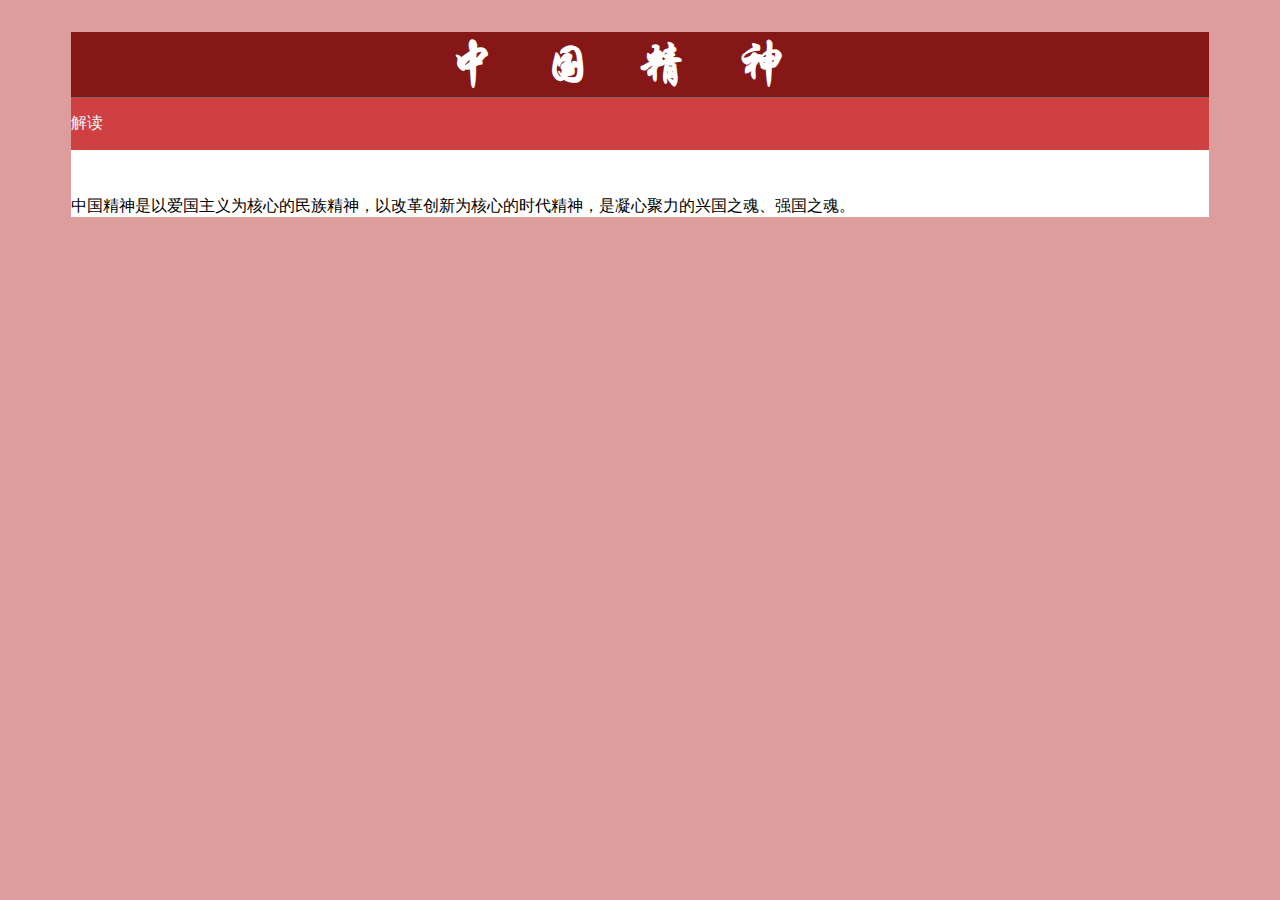
<file: html/interpret.html>
<!doctype html>
<html>
<head>
<meta charset="utf-8">
<title>解读</title>
<link href="../css/main.css" rel="stylesheet" type="text/css">
<link href="../css/interpret.css" rel="stylesheet" type="text/css">
</head>
<body>
	<div class="container">
		<header class="header">
			<a class="linkhtml" href="../index.html">
				<h1 class="theme">中国精神</h1>
			</a>
		</header>
		<div class="secondary_header">
			<div>
				解读
			</div>
		</div>
		<div>
			<p>
				中国精神是以爱国主义为核心的民族精神，以改革创新为核心的时代精神，是凝心聚力的兴国之魂、强国之魂。
			</p>
		</div>
	</div>
</body>
</html>
</file>
<file: css/main.css>
@charset "utf-8";
/* CSS Document */

body {
	background-color: #DD9D9D
}
header {
	width: 100%;
	height: 3em;
	background-color:#861717;
	border-bottom: 1px solid #353635;
}
.container {
	background-color: #FFFFFF;
	max-width: 1280px;
	width: 90%;
	margin-left: auto;
	margin-right: auto;
	border-bottom-width: 0px;
	padding-left: 0px;
	padding-top: 0px;
	padding-right: 0px;
	padding-bottom: 0px;
}
.theme {
	color: #fff;
	font-weight: bold;
	margin-left: auto;
	
	letter-spacing: 1em;
	margin-right: auto;
	text-align: center;
	padding-top: 8px;
	padding-bottom: 2px;
	font-size: 3em;
	font-family: "XINGKA";
}
.leftarticle {
	padding-left: 4%;
	padding-right: 4%;
	padding-bottom: 1%
}

.linkhtml {
	text-decoration: none;
	color: white;
	font: "宋体";
}
.secondary_header {
	width: 100%;
	background-color: #cf4042;
	clear: left;
	margin-top: 0px;
	margin-right: 0px;
	margin-bottom: 4%;
	margin-left: 0px;
	overflow: auto;
	padding-top: 16px;
	padding-bottom: 16px;
	color: aliceblue
}
@font-face {
font-family: 'XINGKA'; 
src: url('../fonts/STXINGKA.TTF'); 
}
.header {
	height: 4em
}
</file>
<file: css/interpret.css>
@charset "utf-8";
/* CSS Document */
</file>
